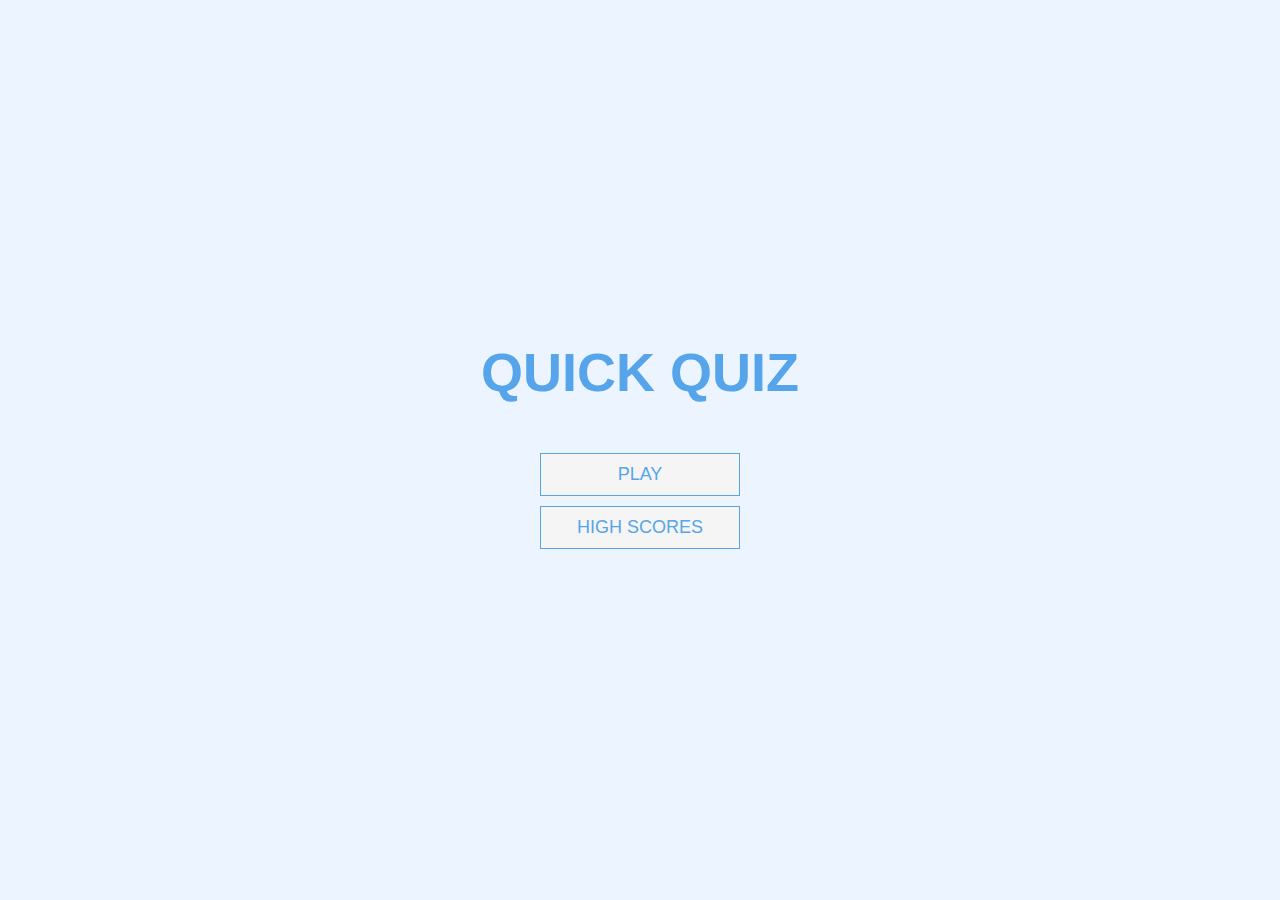
<file: Index.html>
<!DOCTYPE html>
<html lang="en">
<head>
    <meta charset="UTF-8">
    <meta name="viewport" content="width=device-width, initial-scale=1.0">
    <meta http-equiv="X-UA-Compatible" content="ie=edge">
    <title>Quick Quiz</title>
    <link rel="stylesheet" href="App.css">
</head>
<body>
    <div class="container flex-center flex-column text-center">
        <div id="home" class="flex-center flex-column">
            <h1>QUICK QUIZ</h1>
            <a class="btn" href="/game.html">PLAY</a>
            <a class="btn" href="/highscores.html">HIGH SCORES</a>
        </div>
    </div>
</body>
</html>
</file>
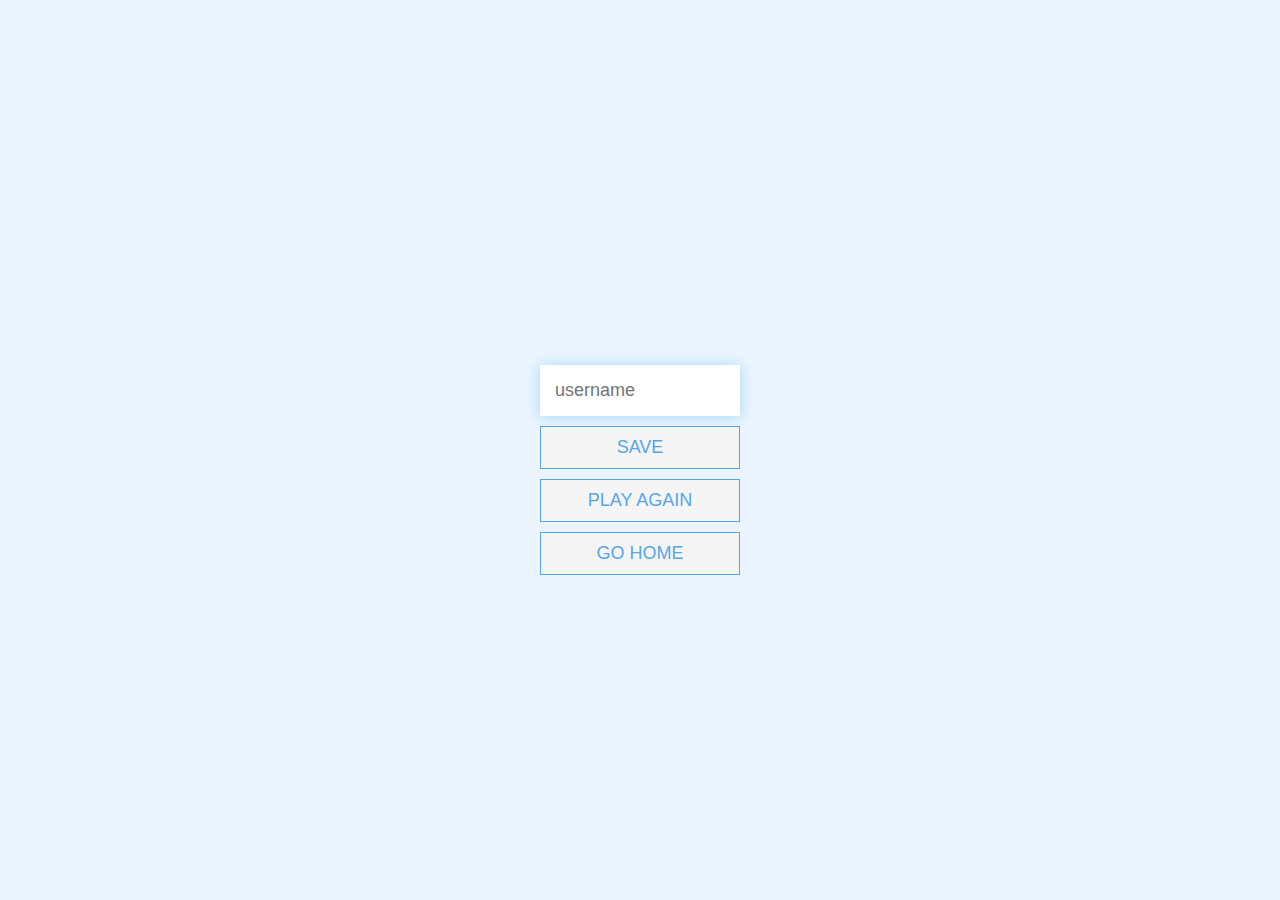
<file: end.html>
<!DOCTYPE html>
<html lang="en">
<head>
    <meta charset="UTF-8">
    <meta name="viewport" content="width=device-width, initial-scale=1.0">
    <title>Congrats!</title>
    <link rel="stylesheet" href="App.css"/>
    <script defer src="end.js"></script> <!-- Corrected the inclusion of JavaScript file -->
</head>
<body>
    <div class="container">
        <div id="end" class="flex-center flex-column">
           <h1 id="finalScore">0</h1>
           <form>
            <input
            type="text"
            name="username"
            id="username"
            placeholder="username"
             />
             <button type="submit" 
             class="btn" 
             id="saveScoreBtn"
             onclick="saveHighScore(event)"
             >
             SAVE
            </button>
           </form>
           <a class="btn" href="/game.html">PLAY AGAIN</a>
           <a class="btn" href="/">GO HOME</a>
        </div>
    </div>
</body>
</html>
</file>
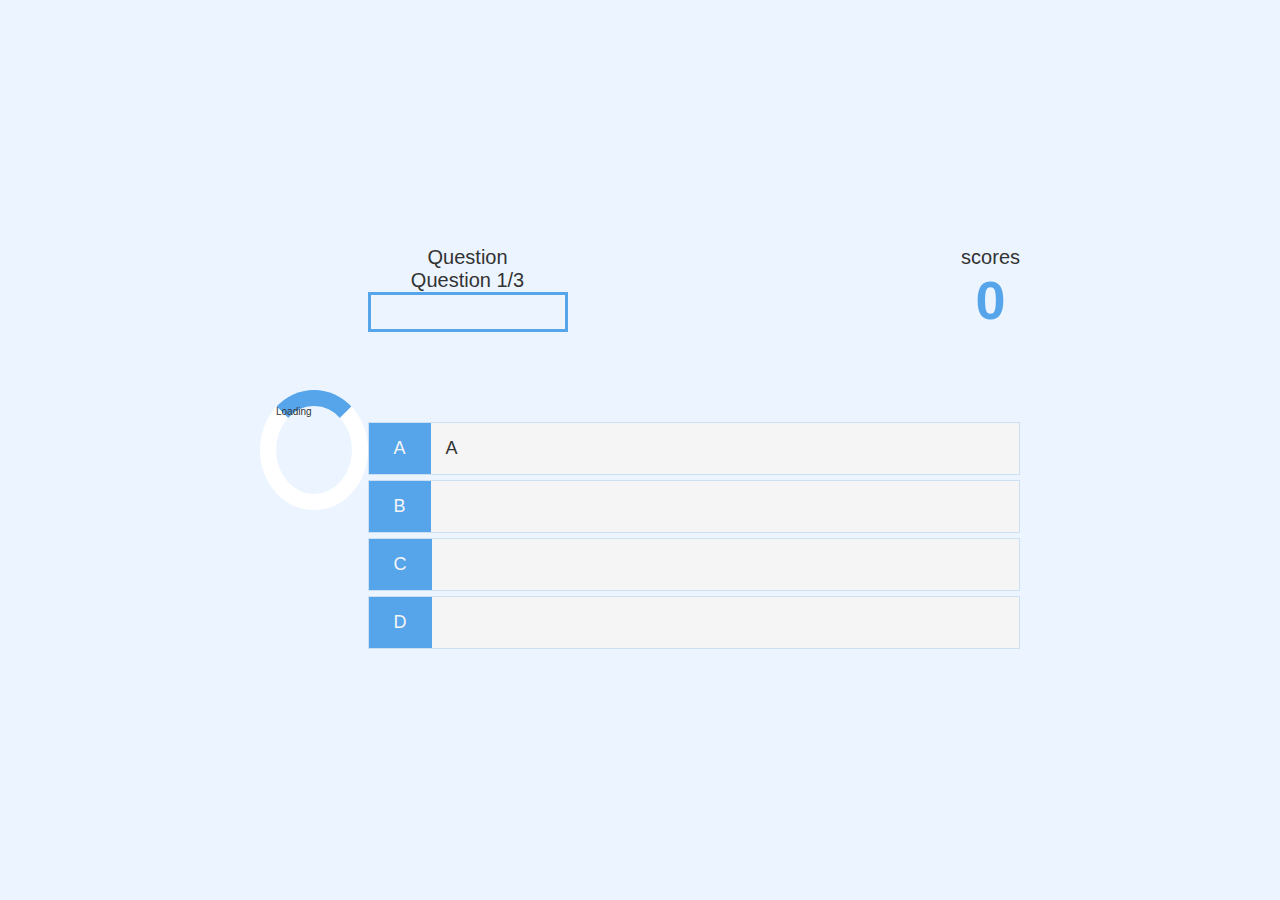
<file: game.html>
<!DOCTYPE html>
<html lang="en">
<head>
    <meta charset="UTF-8">
    <meta name="viewport" content="width=device-width, initial-scale=1.0">
    <meta http-equiv="X-UA-Compatible" content="ie=edge">
    <title>Quick Quiz -Play</title>
    <link rel="stylesheet" href="App.css">
    <link rel="stylesheet" href="game.css">
</head>
<body>
    <div class="container">
        <div id="loader">Loading</div>
        <div id="game" class="justify-center flex-column">
            
            <div id="hud">
                <div id="hud-item">
                    <p class="hud-prefix">
                        Question
                    </p>
                    <div id="hud-item">
                        <p class="hud-prefix" id="progressText">Question 1/3</p>
                    </div>
                    

                    <div id="progressBar">
                        <div id="progressBarFull"></div>
                    </div>
                    <h1 class="hud-main-text" id="questionCounter">
                       
                    </h1>
                 </div>
                 <div id="hud-item">
                    <p class="hud-prefix">
                        scores
                    </p>
                    <h1 class="hud-main-text" id="scores">
                       0
                    </h1>
                 </div>

            </div>
            
            <h2 id="question"></h2>
            <div class="choice-container">
                <p class="choice-prefix">A</p>
                <p class="choice-text" data-number="1">A</p>
            </div>
            <div class="choice-container">
                <p class="choice-prefix">B</p>
                <p class="choice-text" data-number="2"></p>
            </div>
            <div class="choice-container">
                <p class="choice-prefix">C</p>
                <p class="choice-text" data-number="3"></p>
            </div>
            <div class="choice-container">
                <p class="choice-prefix">D</p>
                <p class="choice-text" data-number="4"></p>
            </div>


        </div>
    </div>
    <script src="game.js"></script>
</body>
</html>
</file>
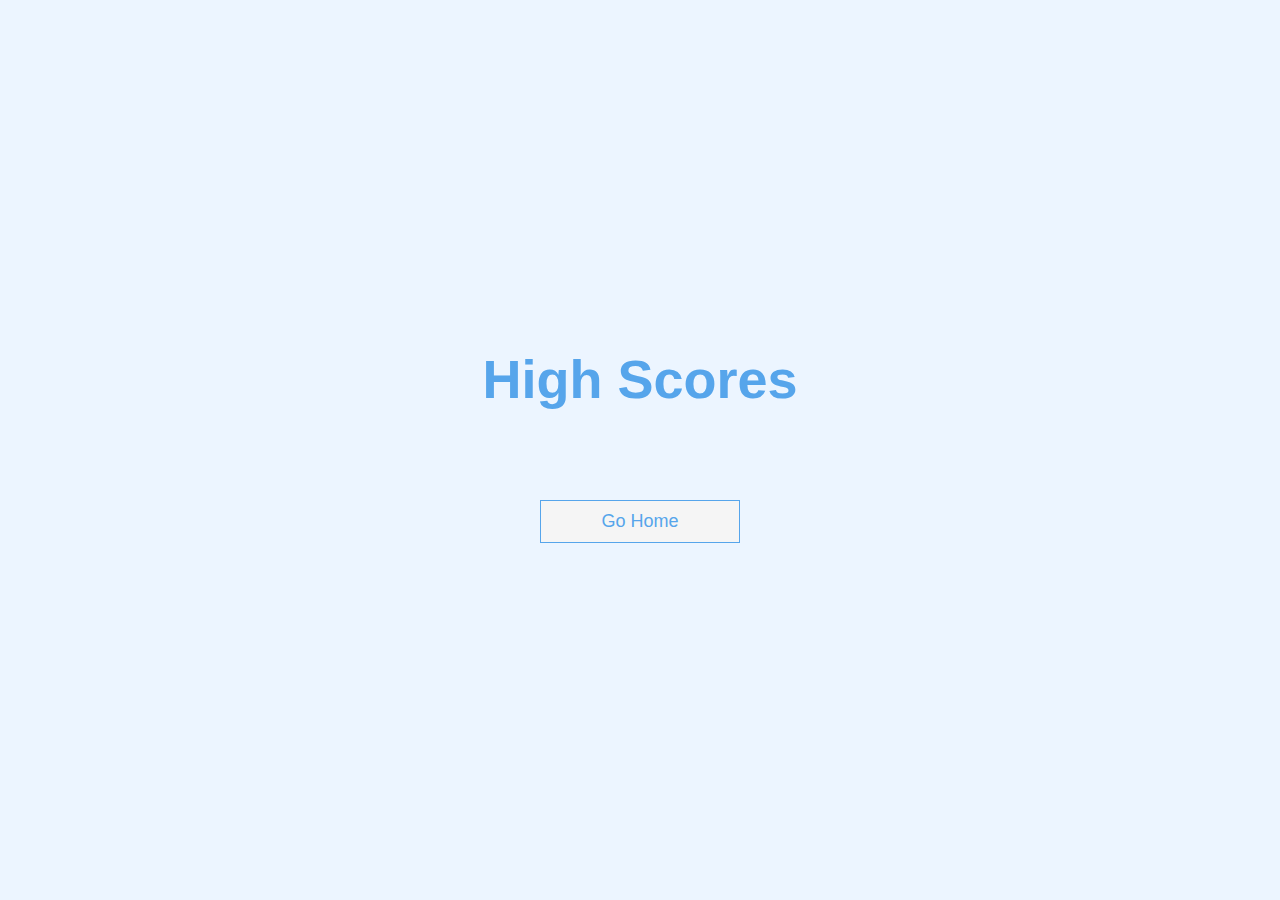
<file: highscores.html>
<!DOCTYPE html>
<html lang="en">
<head>
    <meta charset="UTF-8">
    <meta name="viewport" content="width=device-width, initial-scale=1.0">
    <title>High Scores</title>
    <link rel="stylesheet" href="App.css">
    <link rel="stylesheet" href="highscores.css">
</head>
<body>
    <div class="container">
        <div id="highscores" class="flex-center flex-column">
            <h1 id="finalScore">High Scores</h1>
            <ul id="highScoresList"></ul>
            
            <a class="btn" href="/">Go Home</a>
        </div>
    </div>
    <script src="highscores.js"></script>
    
</body>
</html>
</file>
<file: App.css>
:root {
    background-color: #ecf5ff;
    font-size: 62.5%;
}

* {
    box-sizing: border-box;
    font-family: Arial, Helvetica, sans-serif;
    margin: 0;
    padding: 0;
    color: #333;
}

h1, h2, h3, h4 {
    margin-bottom: 1rem;
}

h1 {
    font-size: 5.4rem;
    color: #56a5eb;
    margin-bottom: 5rem;
}

h1 > span {
    font-size: 2.4rem;
    font-weight: 500;
}

h2 {
    font-size: 4.2rem;
    margin-bottom: 4rem;
    font-weight: 700;
}

h3 {
    font-size: 2.8rem;
    font-weight: 500;
}

/* UTILITIES */

.container {
    width: 100vw;
    height: 100vh;
    display: flex;
    justify-content: center;
    align-items: center;
    max-width: 80rem;
    margin: 0 auto;
    padding:2rem;
}

.container > * {
    width: 100%;
}

.flex-column {
    display: flex;
    flex-direction: column;
}

.flex-center {
    justify-content: center;
    align-items: center;
}

.justify-center {
    justify-content: center;
}

.text-center {
    text-align: center;
}

.hidden {
    display: none;
}

/* BUTTONS */

.btn {
    font-size: 1.8rem;
    padding: 1rem 0;
    width: 20rem;
    text-align: center;
    border: 0.1rem solid #56a5eb;
    margin-bottom: 1rem;
    text-decoration: none;
    color: #56a5eb;
    background-color: whitesmoke;
}

.btn:hover {
    cursor: pointer;
    box-shadow: 0 0.4rem 1.4rem 0 rgba(86, 185, 235, 0.5);
    transform: translateY(-0.1rem);
    transition: transform 150ms;
}

.btn[disabled]:hover {
    cursor: not-allowed;
    box-shadow: none;
    transform: none;
}
 /*FORMS*/

 form{
    width:100%;
    display: flex;
    flex-direction: column;
    align-items: center;

 }
 input{
    margin-bottom:1rem;
    width:20rem;
    padding:1.5rem;
    font-size: 1.8rem;
    border:none;
    box-shadow:0 0.1rem 1.4rem 0 rgba(86, 185, 235, 0.5);
 }
</file>
<file: game.css>
.choice-container{
    display:flex;
    margin-bottom:0.5rem;
    width:100%;
    font-size:1.8rem;
    border:0.1rem solid rgba(86,165,235,0.25);
    background-color: whitesmoke;
}
.choice-container:hover{
    cursor:pointer;
    box-shadow:0 0.4rem 1.4rem 0 rgba(86,185,235,0.5);
    transform:translateY(-0.1rem);
    transition:transform 150ms; 
} 
.choice-prefix{
    padding: 1.5rem 2.5rem;
    background-color: #56a5eb;
    color: whitesmoke;
}
.choice-text{
    padding:1.5rem;
    width:100%;
}


.correct{
    background-color:#28a745;
}
.incorrect{
    background-color:#dc3545;
}
#hud{
    display: flex;
    justify-content:space-between;

}
.hud-prefix{
    text-align:center;
    font-size:2rem;

}
.hud-main-text{
    text-align: center;
}
#progressBar{
    width:20rem;
    height: 4rem;
    border:0.3rem solid #56a5eb;
}
#progressBarFull{
    height:3.4rem;
    background-color:#56a5eb;
    width:0%;
}
/*LOADER*/
#loader{
    border: 1.6rem solid white;
    border-radius: 50%;
    border-top:1.6rem solid #56a5eb ;
    width:12rem;
    height:12rem;
    animation:spin 2s linear infinite;
}
@keyframes spin{
0%{
    transform:rotate(0deg);

}
100%{
    transform: rotate(360deg);
}
}
</file>
<file: highscores.css>
#highScoresList{
    list-style:none;
    padding-left:0;
    margin-bottom:4rem;

}
.high-score{
    font-size:2.8rem;
    margin-bottom:0.5rem;

}
.high-score:hover{
    transform:scale(1.025);
}
</file>
